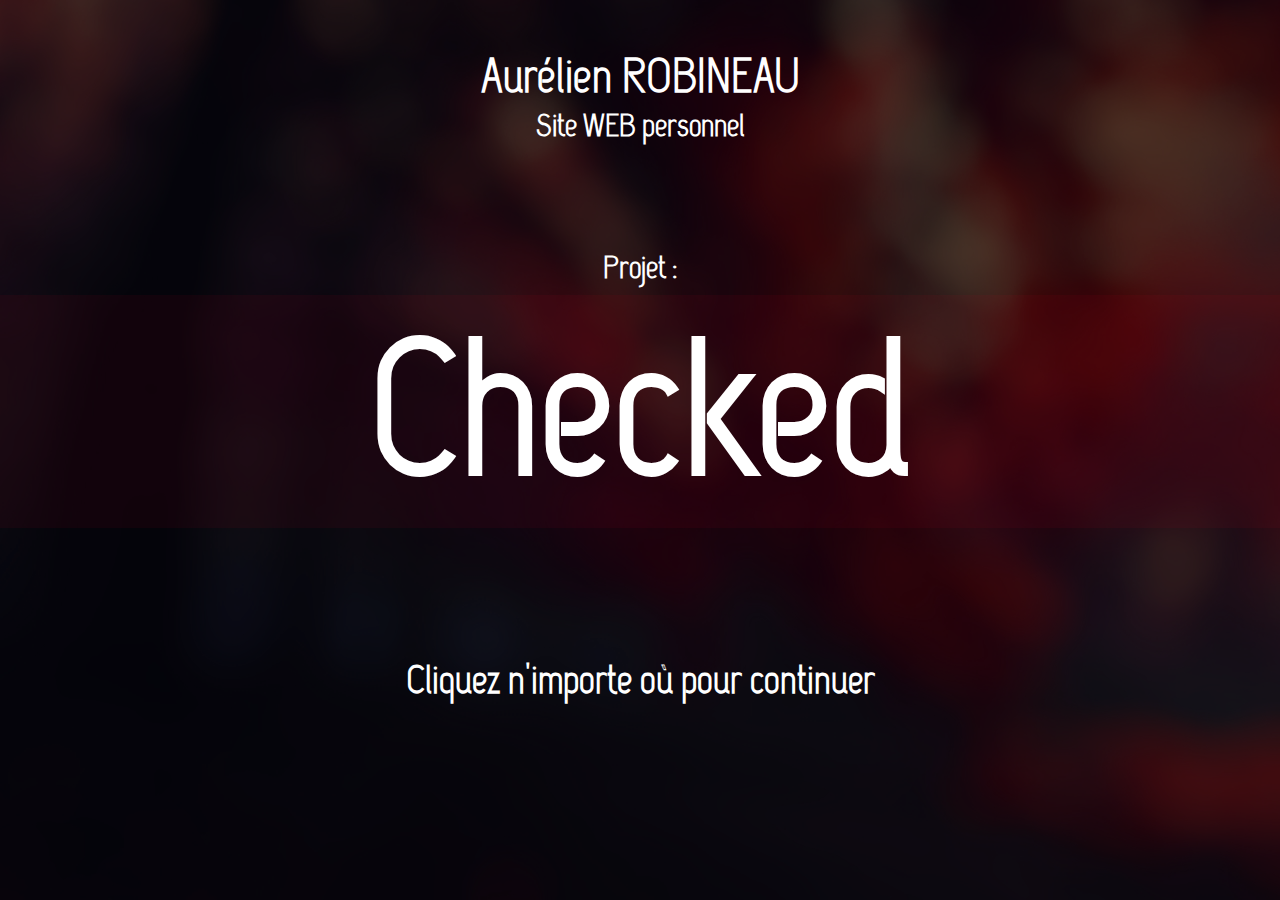
<file: index.html>
<!--
* Aurélien ROBINEAU | Site WEB personnel
* HTML first page (index)
* Projet WIM UIT d'informatique
-->

<!DOCTYPE html>
<html lang="fr">

<head>
	<meta charset="UTF-8">
	<title>Aurélien ROBINEAU - Site WEB personnel</title>
	<meta name="description" content="Site WEB personnel d'Aurélien ROBINEAU. Réalisé dans le cadre du projet de WIM.">
	<meta name="keywords" content="IUT, informatique, projet, Aix-Marseille, Aurélien, Robineau">
	<link rel="icon" href="./html_pictures/icon.png"/>
	<link rel="stylesheet" type="text/css" href="./css/index.css"/>
</head>

<body>

	<div id="back_shape"></div>
	
	<a href="./home.html"><div id="click"></div></a>
	<div id="alt_body">
		<h2>Aurélien ROBINEAU</h2>
		<h3>Site WEB personnel</h3>
		<h3>Projet :</h3>
		<h1>Checked</h1>
		<h4>Cliquez n'importe où pour continuer</h4>
	</div>

</body>

</html>
</file>
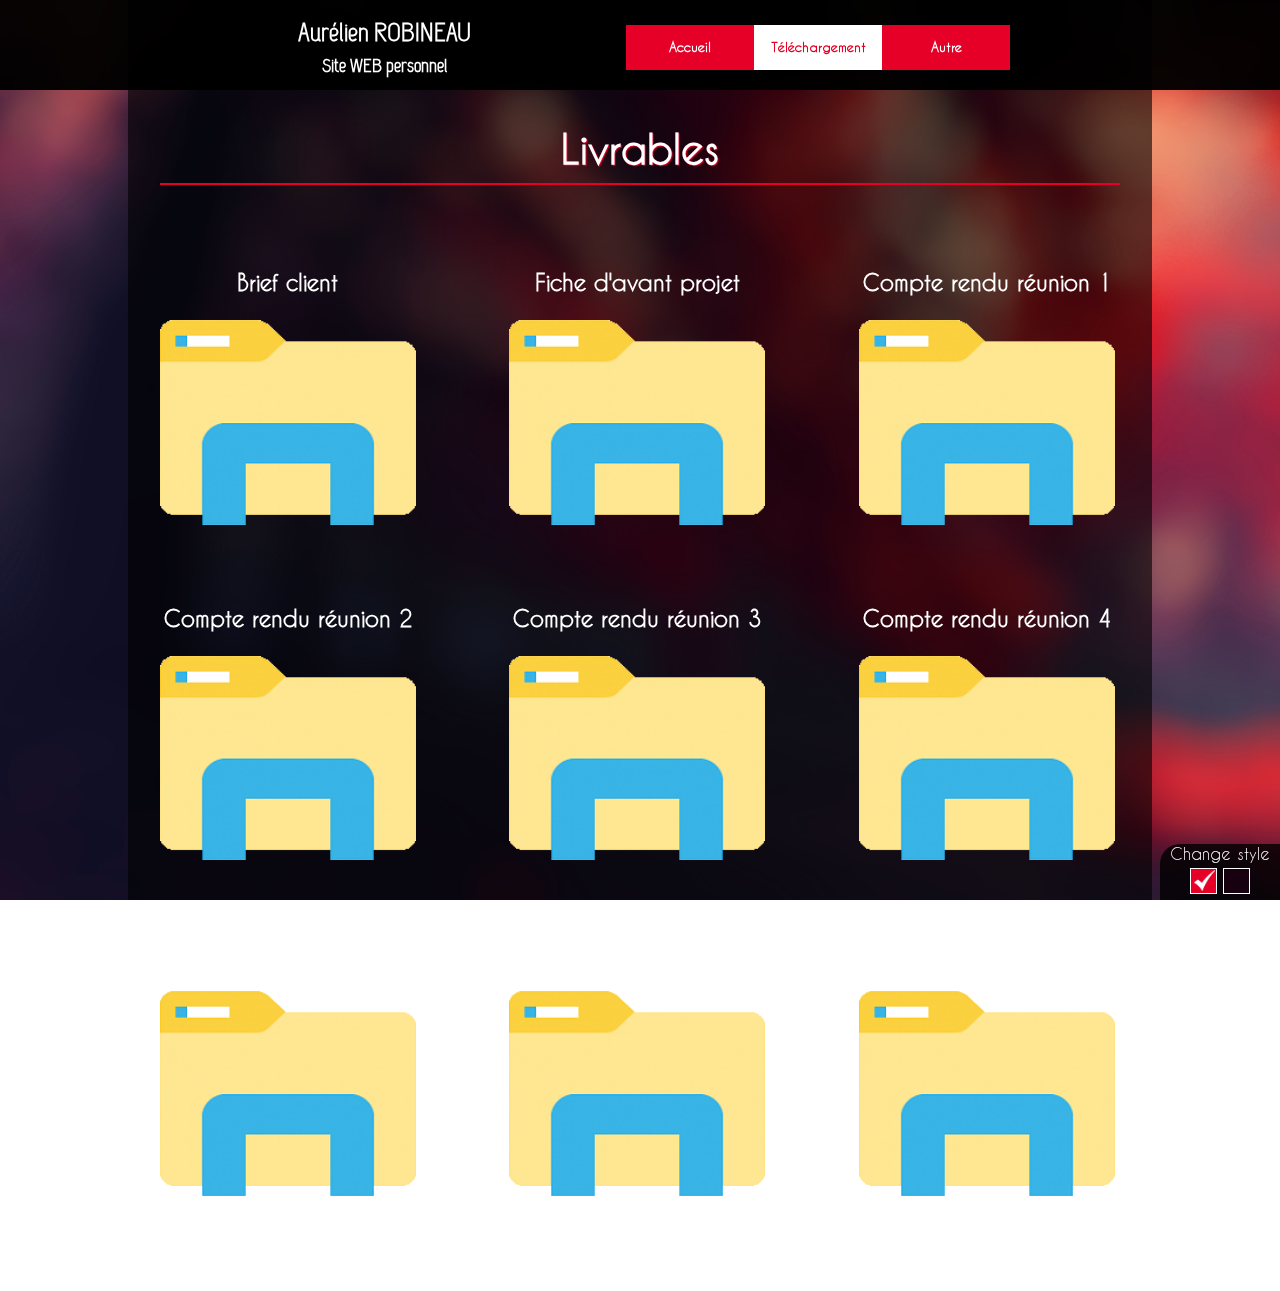
<file: download.html>
<!DOCTYPE html>

 <!--
* Aurélien ROBINEAU | Site WEB personnel
* HTML Download page
* Projet WIM UIT d'informatique
-->

<html lang="fr">

<head>
	<meta charset="UTF-8">
	<title>Aurélien ROBINEAU - Téléchargement</title>
	<meta name="description" content="Page de téléchargement du site WEB personnel d'Aurélien ROBINEAU. Réalisé dans le cadre du projet de WIM.">
	<meta name="keywords" content="IUT, informatique, projet, Aix-Marseille, Aurélien, Robineau, téléchargement">
	<link rel="icon" href="./html_pictures/icon.png"/>
	<link rel="stylesheet" type="text/css" href="./css/style1.css" title="style1" />
	<link rel="stylesheet" type="text/css" href="./css/style2.css" title="style2" />
	<script src="./javascript/choose_style.js"></script>
</head>

<body>

	<div id="anchor_tp"></div>

	<div id="back_shape"></div>

	<div id="menu_shape">
		<div id="menu">
			<table>
				<tr>
					<th><p class="title">Aurélien ROBINEAU</p></th>
					<th rowspan="2">
						<div id="menu_style1">
							<a href="./home.html">Accueil</a>
							<a class="current" href="./download.html">Téléchargement</a>
							<a href="./other.html">Autre</a>
						</div>
					</th>
				</tr>
				<tr>
					<th><p class="subtitle">Site WEB personnel</p></th>
				</tr>
			</table>
			<div id="menu_style2">
				<a href="./home.html"><img src="./html_pictures/menu2_home.png" alt="./html_pictures/alt/menu2_home.jpg"/></a>
				<a class="current" href="./download.html"><img src="./html_pictures/menu2_download.png" alt="./html_pictures/alt/menu2_download.jpg"/></a>
				<a href="./other.html"><img src="./html_pictures/menu2_other.png" alt="./html_pictures/alt/menu2_other.jpg"/></a>
			</div>
		</div>
	</div>

	<div id="shape_title_style2">
		<h1>Aurélien ROBINEAU - Site WEB personnel</h1>
		<h2>| Téléchargement</h2>
	</div>

	<div id="alt_body">
		<h3 class="livrables">Livrables</h3>
		<hr class="livrables">
		<div class="download_img">
			<a href="https://basecamp.com/2577854/projects/14640204/attachments/308722525/download">
				<h4>Brief client</h4> <br/>
				<img src="./html_pictures/file_download.png" alt="./html_pictures/alt/file_download.jpg"/>
			</a>
		</div>
		<div class="download_img">
			<a href="https://basecamp.com/2577854/projects/14640204/attachments/313877683/download">
				<h4>Fiche d'avant projet</h4> <br/>
				<img src="./html_pictures/file_download.png" alt="./html_pictures/alt/file_download.jpg"/>
			</a>
		</div>
		<div class="download_img">
			<a href="https://basecamp.com/2577854/projects/14640204/attachments/306811685/download">
				<h4>Compte rendu réunion 1</h4> <br/>
				<img src="./html_pictures/file_download.png" alt="./html_pictures/alt/file_download.jpg"/>
			</a>
		</div>
		<div class="download_img">
			<a href="https://basecamp.com/2577854/projects/14640204/attachments/307633565/download">
				<h4>Compte rendu réunion 2</h4> <br/>
				<img src="./html_pictures/file_download.png" alt="./html_pictures/alt/file_download.jpg"/>
			</a>
		</div>
		<div class="download_img">
			<a href="https://basecamp.com/2577854/projects/14640204/attachments/308722523/download">
				<h4>Compte rendu réunion 3</h4> <br/>
				<img src="./html_pictures/file_download.png" alt="./html_pictures/alt/file_download.jpg"/>
			</a>
		</div>
		<div class="download_img">
			<a href="https://basecamp.com/2577854/projects/14640204/attachments/310719969/download">
				<h4>Compte rendu réunion 4</h4> <br/>
				<img src="./html_pictures/file_download.png" alt="./html_pictures/alt/file_download.jpg"/>
			</a>
		</div>
		<div class="download_img">
			<a href="https://basecamp.com/2577854/projects/14640204/attachments/311689882/download">
				<h4>Compte rendu réunion 5</h4> <br/>
				<img src="./html_pictures/file_download.png" alt="./html_pictures/alt/file_download.jpg"/>
			</a>
		</div>
		<div class="download_img">
			<a href="https://basecamp.com/2577854/projects/14640204/attachments/313369517/download">
				<h4>Compte rendu réunion 6</h4> <br/>
				<img src="./html_pictures/file_download.png" alt="./html_pictures/alt/file_download.jpg"/>
			</a>
		</div>
		<div class="download_img">
			<a href="https://basecamp.com/2577854/projects/14640204/attachments/313887475/download">
				<h4>Compte rendu réunion 7</h4> <br/>
				<img src="./html_pictures/file_download.png" alt="./html_pictures/alt/file_download.jpg"/>
			</a>
		</div>
	</div>

	<div id="change_style">Change style<!--css stylesheet may turn back default when changing page with Google Chrome-->
		<button onclick="setActiveStyleSheet('style1'); return false;"><img class="quote1" src="./html_pictures/checked_style.png" alt="./html_pictures/alt/checked_style.jpg"/></button>
		<button onclick="setActiveStyleSheet('style2'); return false;"><img class="quote2" src="./html_pictures/checked_style.png" alt="./html_pictures/alt/checked_style.jpg"/></button>
	</div>

	<a href="#anchor_tp" title="Haut"><img id="button_tp" src="./html_pictures/goto_toppage.png" alt="./html_pictures/alt/goto_toppage.jpg"/></a>

</body>
</html>
</file>
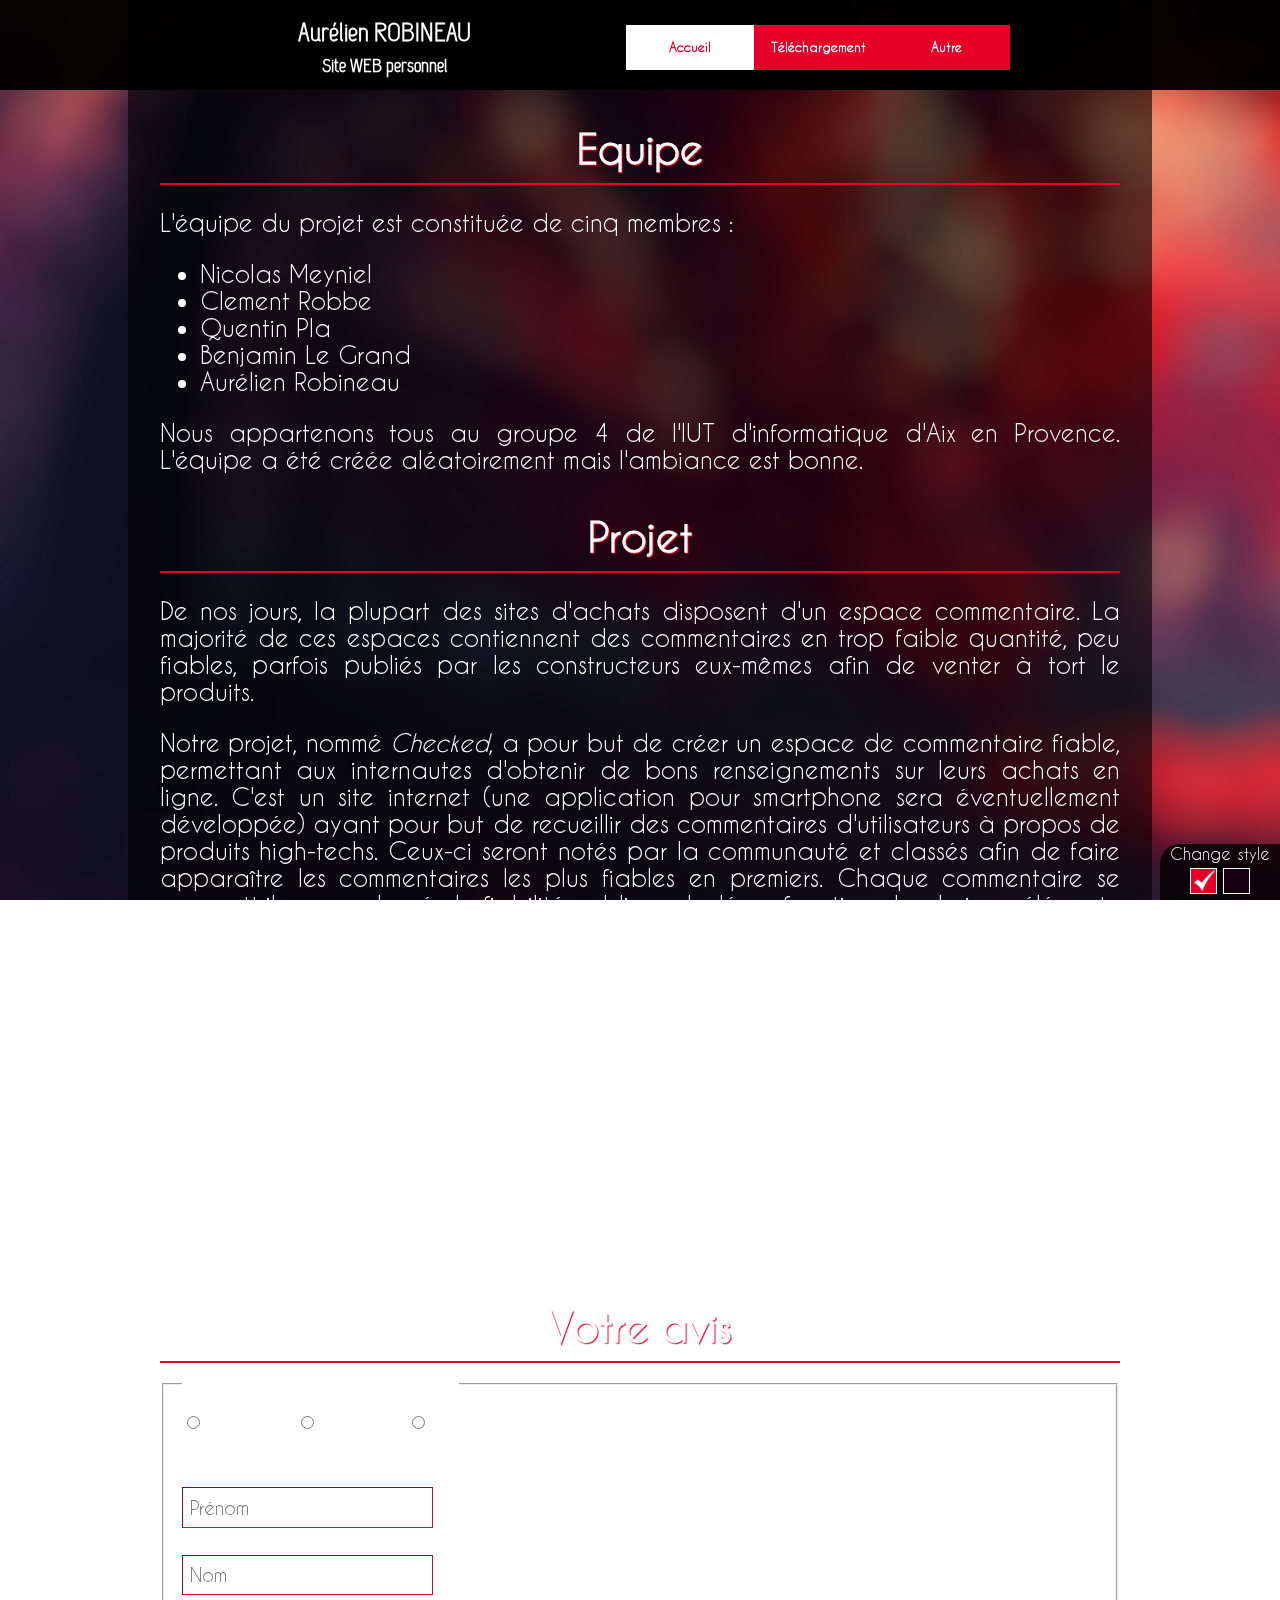
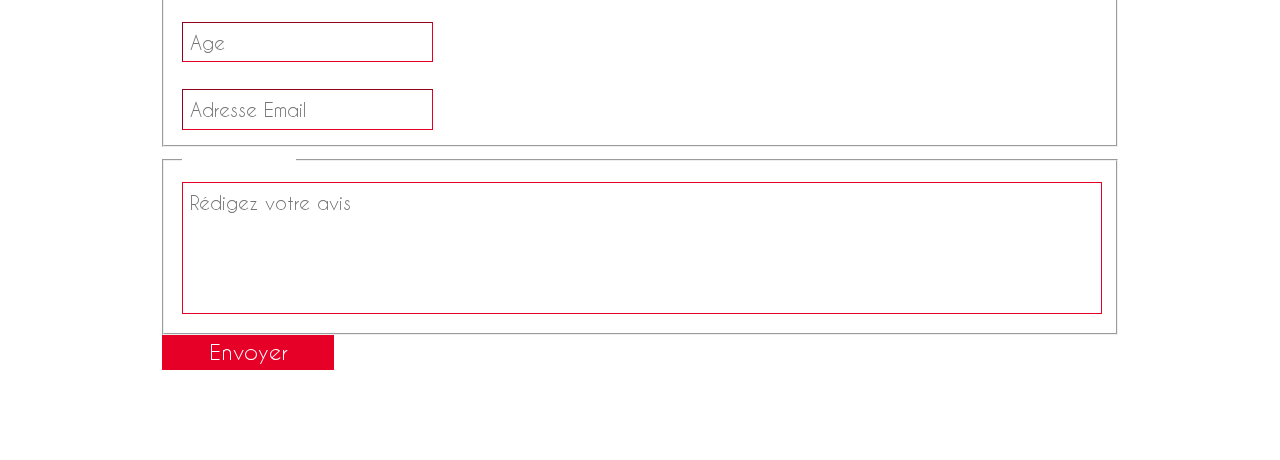
<file: home.html>
<!DOCTYPE html>

<!--
* Aurélien ROBINEAU | Site WEB personnel
* HTML Home page
* Projet WIM UIT d'informatique
-->

<html lang="fr">

<head>
	<meta charset="UTF-8">
	<title>Aurélien ROBINEAU - Accueil</title>
	<meta name="description" content="Page d'accueil du site WEB personnel d'Aurélien ROBINEAU. Réalisé dans le cadre du projet de WIM.">
	<meta name="keywords" content="IUT, informatique, projet, Aix-Marseille, Aurélien, Robineau, accueil">
	<link rel="icon" href="./html_pictures/icon.png"/>
	<link rel="stylesheet" type="text/css" href="./css/style1.css" title="style1" />
	<link rel="stylesheet" type="text/css" href="./css/style2.css" title="style2" />
	<script src="./javascript/choose_style.js"></script>
</head>

<body>

	<div id="anchor_tp"></div>

	<div id="back_shape"></div>
	
	<div id="menu_shape">
		<div id="menu">
			<table>
				<tr>
					<th><p class="title">Aurélien ROBINEAU</p></th>
					<th rowspan="2">
						<div id="menu_style1">
							<a class="current" href="./home.html">Accueil</a>
							<a href="./download.html">Téléchargement</a>
							<a href="./other.html">Autre</a>
						</div>
					</th>
				</tr>
				<tr>
					<th>
						<p class="subtitle">Site WEB personnel</p>
					</th>
				</tr>
			</table>
			<div id="menu_style2">
				<a class="current" href="./home.html"><img src="./html_pictures/menu2_home.png" alt="./html_pictures/alt/menu2_home.jpg"/></a>
				<a href="./download.html"><img src="./html_pictures/menu2_download.png" alt="./html_pictures/alt/menu2_download.jpg"/></a>
				<a href="./other.html"><img src="./html_pictures/menu2_other.png" alt="./html_pictures/alt/menu2_other.jpg"/></a>
			</div>
		</div>
	</div>

	<div id="shape_title_style2">
		<h1>Aurélien ROBINEAU - Site WEB personnel</h1>
		<h2>| Accueil</h2>
	</div>

	<div id="alt_body">
		<h3>Equipe</h3>
		<hr>
		<p>L'équipe du projet est constituée de cinq membres :</p>
		<ul>
			<li>Nicolas Meyniel</li>
			<li>Clement Robbe</li>
			<li>Quentin Pla</li>
			<li>Benjamin Le Grand</li>
			<li>Aurélien Robineau</li>
		</ul>
		<p>Nous appartenons tous au groupe 4 de l'IUT d'informatique d'Aix en Provence. L'équipe a été créée aléatoirement mais l'ambiance est bonne.</p>
		<h3>Projet</h3>
		<hr>
		<p>
			De nos jours, la plupart des sites d'achats disposent d'un espace commentaire. La majorité de ces espaces contiennent des commentaires en trop faible quantité, peu fiables, parfois publiés par les constructeurs eux-mêmes afin de venter à tort le produits.
		</p>
		<p>
			Notre projet, nommé <em>Checked</em>, a pour but de créer un espace de commentaire fiable, permettant aux internautes d'obtenir de bons renseignements sur leurs achats en ligne. C'est un site internet (une application pour smartphone sera éventuellement développée) ayant pour but de recueillir des commentaires d'utilisateurs à propos de produits high-techs. Ceux-ci seront notés par la communauté et classés afin de faire apparaître les commentaires les plus fiables en premiers. Chaque commentaire se verra attribuer un degré de fiabilité public, calculé en fonction de plusieurs éléments. Le principe n'est pas seulement de classer les commentaires selon leur fiabilité mais aussi selon leur utilité. Des commentaires complets et construits seront donc mis plus en valeur qu'un simple "Rien à redire".<br>
			Si nous avons suffisamment de temps, une API sera développée afin de permettre aux vendeurs d'intégrer directement dans leurs sites un espace commentaire sans le coder.
		</p>
		<p>
			De nombreux éléments permettront d'empêcher la fraude, notamment au niveau des bots, des hackeurs ou des fraudeurs. Pour avoir plus de renseignements sur les méthodes que nous utiliseront, vous pouvez télécharger la fiche d'avant projet et les comptes rendus de réunion dans l'onglet "Téléchargement".
		</p>
		<a class="casual_link" href="https://basecamp.com/2577854/projects/14640204" target="_blank">Voir le projet sur BaseCamp</a>
		<h3>Votre avis</h3>
		<hr>
		<form id="opinion" action="mailto:robineau.aure@gmail.com" method="post">
  			<fieldset>
    			<legend>Informations personnelles</legend>
	  			<input type="radio" name="genre" value="homme" > Homme
	 	 		<input type="radio" name="genre" value="femme"> Femme
	 			<input type="radio" name="genre" value="autre"> Autre / Je m'abstiens<br><br>
	 			<label for="prenom">Prénom</label><br>
	 			<input type="text" name="prenom" id="prenom" placeholder="Prénom"><br>
	 			<label for="nom">Nom</label><br>
	 			<input type="text" name="nom" id="nom" placeholder="Nom"><br>
	 			<label for="age">Age</label><br>
	 			<input type="number" name="age" id="age" placeholder="Age"><br>
	 			<label for="email">Email</label><br>
	 			<input type="email" name="adresse_email" id="email" placeholder="Adresse Email">
 			</fieldset>
 			<fieldset>
 				<legend>Votre avis</legend>
 				<textarea name="avis" rows="5" cols="50" placeholder="Rédigez votre avis"></textarea><br>
 			</fieldset>
 			<input type="submit" value="Envoyer">
		</form>
	</div>

	<div id="change_style">Change style<!--css stylesheet may turn back default when changing page with Google Chrome-->
		<button onclick="setActiveStyleSheet('style1'); return false;"><img class="quote1" src="./html_pictures/checked_style.png" alt="./html_pictures/alt/checked_style.jpg"/></button>
		<button onclick="setActiveStyleSheet('style2'); return false;"><img class="quote2" src="./html_pictures/checked_style.png" alt="./html_pictures/alt/checked_style.jpg"/></button>
	</div>

	<a href="#anchor_tp" title="Haut"><img id="button_tp" src="./html_pictures/goto_toppage.png" alt="./html_pictures/alt/goto_toppage.jpg"/></a>

</body>

</html>
</file>
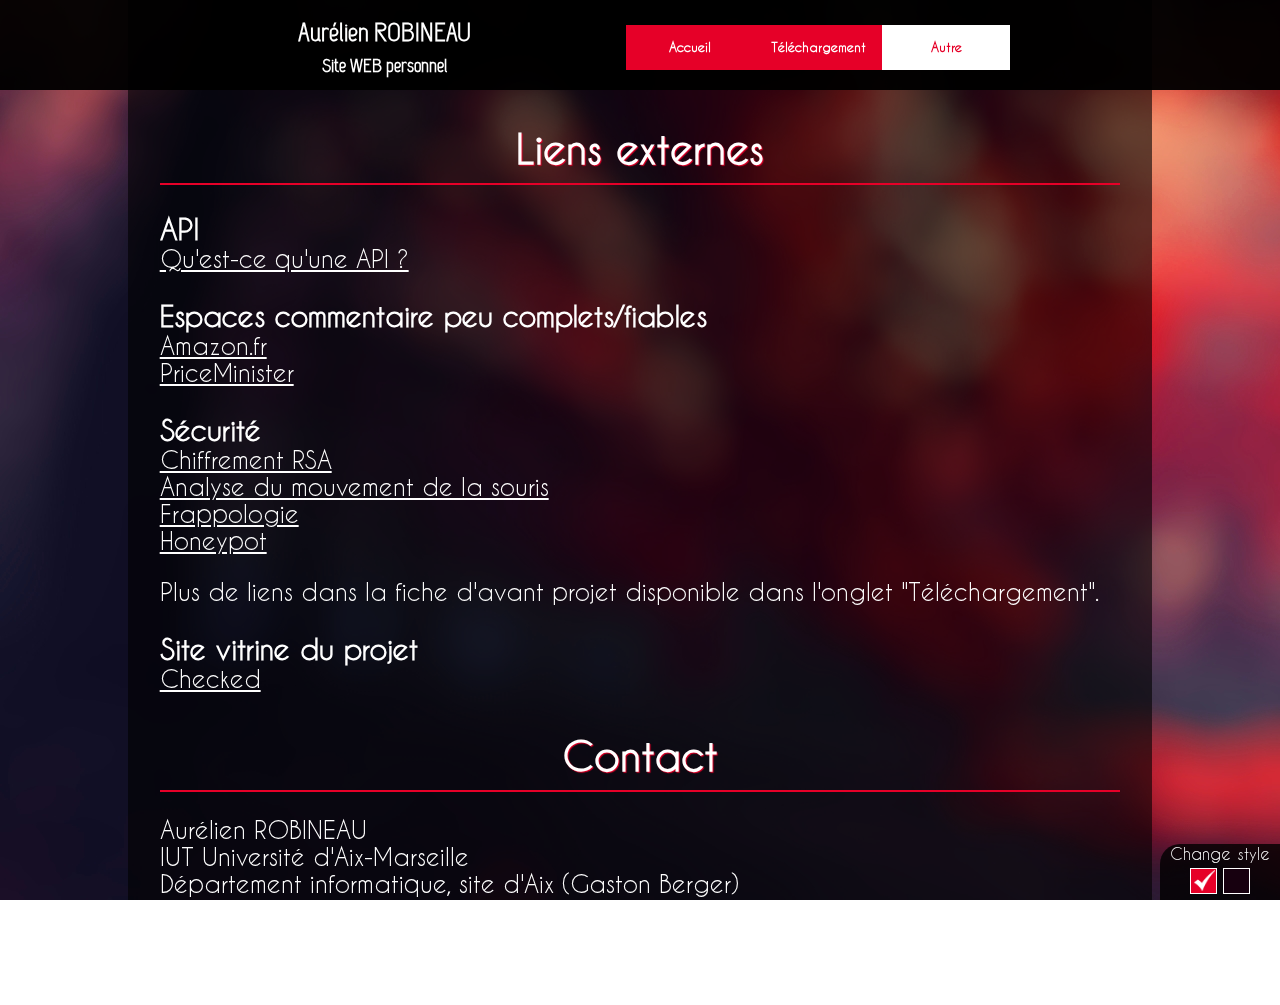
<file: other.html>
<!DOCTYPE html>

 <!--
* Aurélien ROBINEAU | Site WEB personnel
* HTML Other page
* Projet WIM UIT d'informatique
-->

<html lang="fr">

<head>
	<meta charset="UTF-8">
	<title>Aurélien ROBINEAU - Autre</title>
	<meta name="description" content="Page d'informations diverses du site WEB personnel d'Aurélien ROBINEAU. Réalisé dans le cadre du projet de WIM.">
	<meta name="keywords" content="IUT, informatique, projet, Aix-Marseille, Aurélien, Robineau, autres, informations">
	<link rel="icon" href="./html_pictures/icon.png"/>
	<link rel="stylesheet" type="text/css" href="./css/style1.css" title="style1" />
	<link rel="stylesheet" type="text/css" href="./css/style2.css" title="style2" />
	<script src="./javascript/choose_style.js"></script>
</head>

<body>

	<div id="back_shape"></div>

	<div id="menu_shape">
		<div id="menu">
			<table>
				<tr>
					<th><p class="title">Aurélien ROBINEAU</p></th>
					<th rowspan="2">
						<div id="menu_style1">
							<a href="./home.html">Accueil</a>
							<a href="./download.html">Téléchargement</a>
							<a class="current" href="./other.html">Autre</a>
						</div>
					</th>
				</tr>
				<tr>
					<th><p class="subtitle">Site WEB personnel</p></th>
				</tr>
			</table>
			<div id="menu_style2">
				<a href="./home.html"><img src="./html_pictures/menu2_home.png" alt="./html_pictures/alt/menu2_home.jpg"/></a>
				<a href="./download.html"><img src="./html_pictures/menu2_download.png" alt="./html_pictures/alt/menu2_download.jpg"/></a>
				<a class="current" href="./other.html"><img src="./html_pictures/menu2_other.png" alt="./html_pictures/alt/menu2_other.jpg"/></a>
			</div>
		</div>
	</div>

	<div id="shape_title_style2">
		<h1>Aurélien ROBINEAU - Site WEB personnel</h1>
		<h2>| Autre</h2>
	</div>

	<div id="alt_body">
		<h3>Liens externes</h3>
		<hr>
		<h5>API</h5>
			<a class="casual_link" href="https://openclassrooms.com/courses/utilisez-des-api-rest-dans-vos-projets-web/qu-est-ce-qu-une-api" target="_blank">Qu'est-ce qu'une API ?</a>
		<h5>Espaces commentaire peu complets/fiables</h5>
			<a class="casual_link" href="https://www.amazon.fr" target="_blank">Amazon.fr</a><br>
			<a class="casual_link" href="http://www.priceminister.com" target="_blank">PriceMinister</a>
		<h5>Sécurité</h5>
			<a class="casual_link" href="https://fr.wikipedia.org/wiki/Chiffrement_RSA" target="_blank">Chiffrement RSA</a><br>
			<a class="casual_link" href="https://www.clicktale.com/" target="_blank">Analyse du mouvement de la souris</a><br>
			<a class="casual_link" href="http://www.lefigaro.fr/secteur/high-tech/pratique/2016/04/19/32002-20160419ARTFIG00187-la-frappologie-quand-votre-clavier-en-dit-beaucoup-sur-vous.php" target="_blank">Frappologie</a><br>
			<a class="casual_link" href="https://www.thryv.com/blog/honeypot-technique/" target="_blank">Honeypot</a><br>
		<p>Plus de liens dans la fiche d'avant projet disponible dans l'onglet "Téléchargement".</p>
		<h5>Site vitrine du projet</h5>
			<a class="casual_link" href="https://0bscurax.github.io/checked/" target="_blank">Checked</a>
		<h3>Contact</h3>
		<hr>
		<p>Aurélien ROBINEAU<br>
			IUT Université d'Aix-Marseille<br>
			Département informatique, site d'Aix (Gaston Berger)<br>
			1<sup>ère</sup> année, groupe 4A
		</p>
		<p><strong>E-mail :</strong> aurelien.robineau@etu.uviv-amu.fr</p>
	</div>

	<div id="change_style">Change style<!--css stylesheet may turn back default when changing page with Google Chrome-->
		<button onclick="setActiveStyleSheet('style1'); return false;"><img class="quote1" src="./html_pictures/checked_style.png" alt="./html_pictures/alt/checked_style.jpg"/></button>
		<button onclick="setActiveStyleSheet('style2'); return false;"><img class="quote2" src="./html_pictures/checked_style.png" alt="./html_pictures/alt/checked_style.jpg"/></button>
	</div>
	
</body>

</html>
</file>
<file: css/index.css>
/*
* first page CSS stylesheet
* Aurélien ROBINEAU | Site WEB personnel
* Projet WIM UIT d'informatique
*/

/*font declaration*/
@font-face {
	font-family: 'Titre';
	src: url("./fonts/Capsuula.ttf");
}

body {
	overflow: hidden;
	background-image:url(./css_pictures/style1_background.jpg);
	background-size:cover;
	background-attachment: fixed;
	font-family: Titre;
	margin-right: 0;
	margin-left: 0;
	padding-top: 0;
	margin-top: 0;
}

#back_shape {
	position: absolute;
	background-color: rgba(0, 0, 0, 0.7);
	top: 0;
	left: 0;
	width: 100%;
	height: 100%;
	z-index: 1;
}

#alt_body {
	position: relative;
	text-align: center;
	color: white;
	z-index: 10;
}

h1 {
	background-color: rgba(230, 0, 40, 0.06);
	width: 100%;
	font-size: 12em;
	padding-top: 0;
	margin-top: 0;
}

h2 {
	font-size: 3em;
	padding-bottom: 0;
	margin-bottom: 0;
	padding-top: 1em;
	margin-top: 0em;
}

h3 {
	font-size: 2em;
	padding-top: 0;
	margin-top: 0;
}

h3:nth-child(3) {
	padding-bottom: 0;
	margin-bottom: 0.2em;
	margin-top: 8%;
}

h4 {
	font-size: 2.5em;
}

#click {
	cursor: default;
	position: absolute;
	width: 100%;
	height: 100%;
	z-index: 20;
}
</file>
<file: css/style1.css>
/*
* default CSS stylesheet
* Aurélien ROBINEAU | Site WEB personnel
* Projet WIM UIT d'informatique
*/

/**************font declaration**************/
@font-face {
	font-family: 'Titre';
	src: url("./fonts/Capsuula.ttf");
}

@font-face {
	font-family: 'Texte';
	src: url("./fonts/CaviarDreams.ttf");
}
/****************************/

/**************general settings**************/
body {
	overflow-y: scroll;
	background-image:url(./css_pictures/style1_background.jpg);
	background-size:cover;
	background-attachment: fixed;
	font-family: Texte;
	margin-top: 0;
	padding-top: 0;
}

p, ul, form{
	font-size: 1.5em;
}
/****************************/

/**************background shapes settings**************/
#shape_title_style2 {
	display: none;
}

#menu_shape{
	position: fixed;
	top: 0px;
	left: 0px;
	width: 100%;
	height: 7vw;
	background-color: rgba(0,0,0,0.96);
	z-index: 20;
}

#back_shape {
	position: fixed;
	top:0px;
	left: 0px;
	margin-left: 10vw;
	width: 80vw;
	height: 100%;
	background-color: rgba(0,0,0,0.6);
	z-index: 1;
}
/****************************/

/**************menu settings**************/
#menu {
	font-family: "Titre";
	margin-top: 1.1vw;
	margin-left: 20%;
	color: white;
}

#menu p {
	margin-top: 0;
	margin-bottom: 0;
}

p.title {
	font-size: 2vw;
}

p.subtitle {
	font-size: 1.5vw;
}

#menu table {
		width: 80%;
}

#menu_style1 {
	font-size: 135%;
	padding-left: 20%;
}

#menu_style2{
	display: none;
}
/****************************/

/**************alt_body settings**************/
#alt_body {
	margin-top: 7.8em;
	color: white;
	position: relative;
	margin-left:12%;
	margin-right:12%;
	z-index: 10;
}

#alt_body p {
	text-align: justify;
}

#alt_body h3 {
	color: white;
	text-shadow: 1px 1px 1px rgb(230,0,40);
	font-size: 2.5em;
	text-align: center;
	padding-bottom: 0;
	margin-bottom: 0.3em;
}

#alt_body h5 {
	font-size: 1.75em;
	margin-top: 1em;
	margin-bottom: 0;
}
/****************************/

/**************casual a-link settings**************/
a:link {
	color: white;
}

a.casual_link {
	font-size: 1.5em;
}

a:visited{
	color: white;
}

a:hover{
	color: rgb(230,0,40);
}

a:active{
	color: rgb(255,60,100);
}
/****************************/

/**************menu's a-link settings**************/
#menu a {
	background-color: rgb(230,0,40);
    border: none;
    color: white;
 	width: 10vw;
 	line-height: 3.5em;
    text-align: center;
    text-decoration: none;
    display: inline-block;
    border-radius: 0px;
    font-size: 1vw;
    font-family: Texte;
	float: left;
}

#menu a.current{
	background-color: white;
    color: rgb(230,0,40);
    cursor: not-allowed;
}

#menu a:hover {
    background-color: rgb(180,0,0);
    color: white;
}

#menu a:hover.current{
	background-color: white;
    color: rgb(230,0,40);
    border: none;
}

#menu a:active {
	background-color: rgb(250,20,60);;
}
/****************************/

/**************form settings**************/
form input[type=text],
form input[type=number],
form input[type=email],
form textarea {
	background-color: white;
	border-width: 1px;
	border-color: rgb(230,0,40);
	padding: 0.4em;
	font-size: 0.8em;
	font-family: Texte;
}

form textarea {
	width: 98.5%;
	resize: none;
}
form input[type=submit] {
	margin-left: 2px;
	font-family: Texte;
	background-color: rgb(230,0,40);
	border: none;
    color: white;
 	width: 8em;
 	line-height: 1.5em;
    text-align: center;
    font-size: 0.9em;
    border-radius: 0px;
}

form input[type=submit]:hover {
	background-color: rgb(180,0,0);
}

form input:active {
	background-color: rgb(250,20,60);;
}
/****************************/

/**************separation strip settings**************/
hr {
    display: block;
    padding-top: 0;
    margin-top: 0;
    margin-bottom: 0.5em;
    margin-left: 0;
    margin-right: 0;
    border: none;
    height: 2px;
    background-color: rgb(230,0,40);
}
/****************************/

/**************download elements' settings**************/
.download_img {
	display: inline-block;
	text-align: center;
	padding-top: 5%;
	margin-left: 6.85vw;
	font-size: 1.7vw;
}

.download_img a {
	text-decoration: none;
}

.download_img:nth-child(3n) {
	margin-left: 0;
}

.download_img img {
	width: 20vw;
	height: 16vw;
}

h4 {
	margin-bottom: 0;
}
/****************************/

/**************change_style elements' settings**************/
#change_style {
	position: fixed;
	bottom: 0;
	right: 0;
	width: 7.5em;
	height: 3.5em;
	background-color: rgba(0, 0, 0, 0.8);
	color: white;
	border-top-left-radius: 20px;
	text-align: center;
	z-index: 40;
}

#change_style button {
	padding-left: 2%;
	border: solid 1px white;
	margin-top: 4%;
	display: inline;
	width: 2em;
	height: 2em;
	background-color: rgb(230,0,40);
}

#change_style button:nth-child(2) {
	background-color: rgb(23, 0, 15);
}

#change_style button:hover {
	border-color: cyan;
}

#change_style img {
	width: 1.6em;
	height: 1.6em;
	margin-bottom: 10%;
}

.quote2 {
	visibility: hidden;
}
/****************************/

/**************go top page elements' settings**************/
#anchor_tp {
	position: absolute;
	top: 0;
	margin-top: 0;
}

#button_tp {
	position: relative;
	display: block;
	width: 4%;
	height: 4%;
	left: 0px;
	margin-top: 2em;
	margin-left: 50%;
	z-index: 30; 
}
/****************************/
</file>
<file: css/style2.css>
/*
* alternative CSS stylesheet
* Aurélien ROBINEAU | Site WEB personnel
* Projet WIM UIT d'informatique
*/

/**************font declaration**************/
@font-face {
	font-family: 'Titre';
	src: url("./fonts/Capsuula.ttf");
}

@font-face {
	font-family: 'Texte';
	src: url("./fonts/CaviarDreams.ttf");
}
/****************************/

/**************general settings**************/
body {
	overflow-y: scroll;
	background-image: url(./css_pictures/style2_background.jpg);
	background-size:cover;
	background-attachment: fixed;
	font-family: Texte;
	padding-left: 0;
	margin-left: 0;
}

p, ul, form{
	font-size: 1.5em;
}
/****************************/

/**************background shapes settings**************/
#menu_shape {
	position: fixed;
	top: 0;
	width: 7em;
	height: 100%;
	background-color: rgb(124, 0, 28);
	z-index: 20;
}

#shape_title_style2 {
	position: absolute;
	background-color: rgba(0, 0, 0, 0.3);
	color: white;
	top: 0;
	left: 0;
	margin-left: 7em; 
	width: 93%;
	height: 2em;
	z-index: 15;
}
/****************************/

/**************title settings**************/
#shape_title_style2 h1 {
	margin-left: 1%;
	display: inline;
	padding-top: 1em;
	font-size: 150%;
}

#shape_title_style2 h2 {
	margin-left: 1%;
	display: inline;
	margin-top: 1em;
	font-size: 120%;
}
/****************************/

/**************menu settings**************/
#menu table {
	display: none;
}

#menu_style2 {
	margin-top: 21vh;
	text-align: center;
}

#menu_style2 img {
	width: 6.5em;
}
/****************************/

/**************alt_body settings**************/
#alt_body {
	color: white;
	margin-top: 1em;
	position: relative;
	margin-left:12em;
	margin-right:5em;
	z-index: 10;
}

#alt_body !(.download_img *) {
	text-align: justify;
}

#alt_body h3 {
	color: rgb(124, 0, 28);
	font-size: 2.5em;
	padding-bottom: 0em;
	margin-bottom: 0.3em;
	padding-top: 0.5em;
	text-shadow: 0px 0px 1px white;
}

#alt_body h5 {
	font-size: 1.75em;
	margin-top: 1em;
	margin-bottom: 0;
}

.livrables {
	display: none;
}
/****************************/

/**************casual a-link settings**************/
a:link {
	color: white;
}

a.casual_link {
	font-size: 1.5em;
}

a:visited{
	color: white;
}

a:hover{
	color: rgb(124, 0, 28);
}

a:active{
	color: rgb(164, 20, 68);
}
/****************************/

/**************menu's a-link settings**************/
#menu a {
	background-color: rgb(124, 0, 28);
    border: none;
    display: block;
    width: 6.5em;
}

#menu a.current {
	border: solid 4px;
	border-left: none;
	border-color: rgb(23, 0, 15);
	width: 10em;
	cursor: not-allowed;
}

#menu a:hover {
    background-color: rgb(94, 0, 0);
    width: 9em;
}

#menu a:hover.current{
	border: solid 4px;
	border-left: none;
	border-color: rgb(23, 0, 15);
	width: 10em;
}

#menu a:active {
	background-color: rgb(154, 30, 58);
}
/****************************/

/**************form settings**************/
*[placeholder] {
    color: white;
}

form input[type=text],
form input[type=number],
form input[type=email],
form textarea {
	background-color: rgba(255, 255, 255, 0.05);
	border: solid 2px;
	border-color: rgb(124, 0, 28);
	padding: 0.4em;
	font-size: 0.8em;
	font-family: Texte;
}

form input[type=submit] {
	margin-left: 2px;
	font-family: Texte;
	background-color: rgb(124, 0, 28);
	border: none;
    color: white;
 	width: 8em;
 	line-height: 1.5em;
    text-align: center;
    font-size: 0.9em;
    border-radius: 0px;
}

form input[type=submit]:hover {
	background-color: rgb(94, 0, 0);
}

form input:active {
	background-color: rgb(154, 30, 58);
}

form textarea {
	width: 98.5%;
	resize: none;
}
/****************************/

/**************separation strip settings**************/
hr {
    display: block;
    padding-top: 0;
    margin-top: 0;
    margin-bottom: 4em;
    margin-left: 0;
    margin-right: 30%;
    left: 0;
    border: none;
    height: 3px;
    width: 70%;
    background-color: rgb(194, 70, 98);
}
/****************************/

/**************download elements' settings**************/
.download_img {
	display: inline-block;
	text-align: center;
	padding-top: 5%;
	margin-left: 4.5vw;
	font-size: 1.7vw;
}

.download_img a {
	text-decoration: none;
}

.download_img img {
	width: 22vw;
	height: 17.6vw;
}
/****************************/

/**************change_style elements' settings**************/
#change_style {
	position: fixed;
	bottom: 0;
	right: 0;
	width: 7.5em;
	height: 3.5em;
	background-color: rgba(0, 0, 0, 0.8);
	color: white;
	border-top-left-radius: 20px;
	text-align: center;
	z-index: 40;
}

#change_style button {
	padding-left: 2%;
	border: solid 1px white;
	margin-top: 4%;
	display: inline;
	width: 2em;
	height: 2em;
	background-color: rgb(230,0,40);
}

#change_style button:nth-child(2) {
	background-color: rgb(23, 0, 15);
}

#change_style button:hover {
	border-color: cyan;
}

#change_style img {
	width: 1.6em;
	height: 1.6em;
	margin-bottom: 10%;
}

.quote1 {
	visibility: hidden;
}
/****************************/


/**************go top page elements' settings**************/
#anchor_tp {
	position: absolute;
	top: 0;
	margin-top: 0;
}

#button_tp {
	position: relative;
	display: block;
	width: 4%;
	height: 4%;
	margin-top: 2em;
	margin-left: 50%;
	z-index: 30; 
}
/****************************/
</file>
